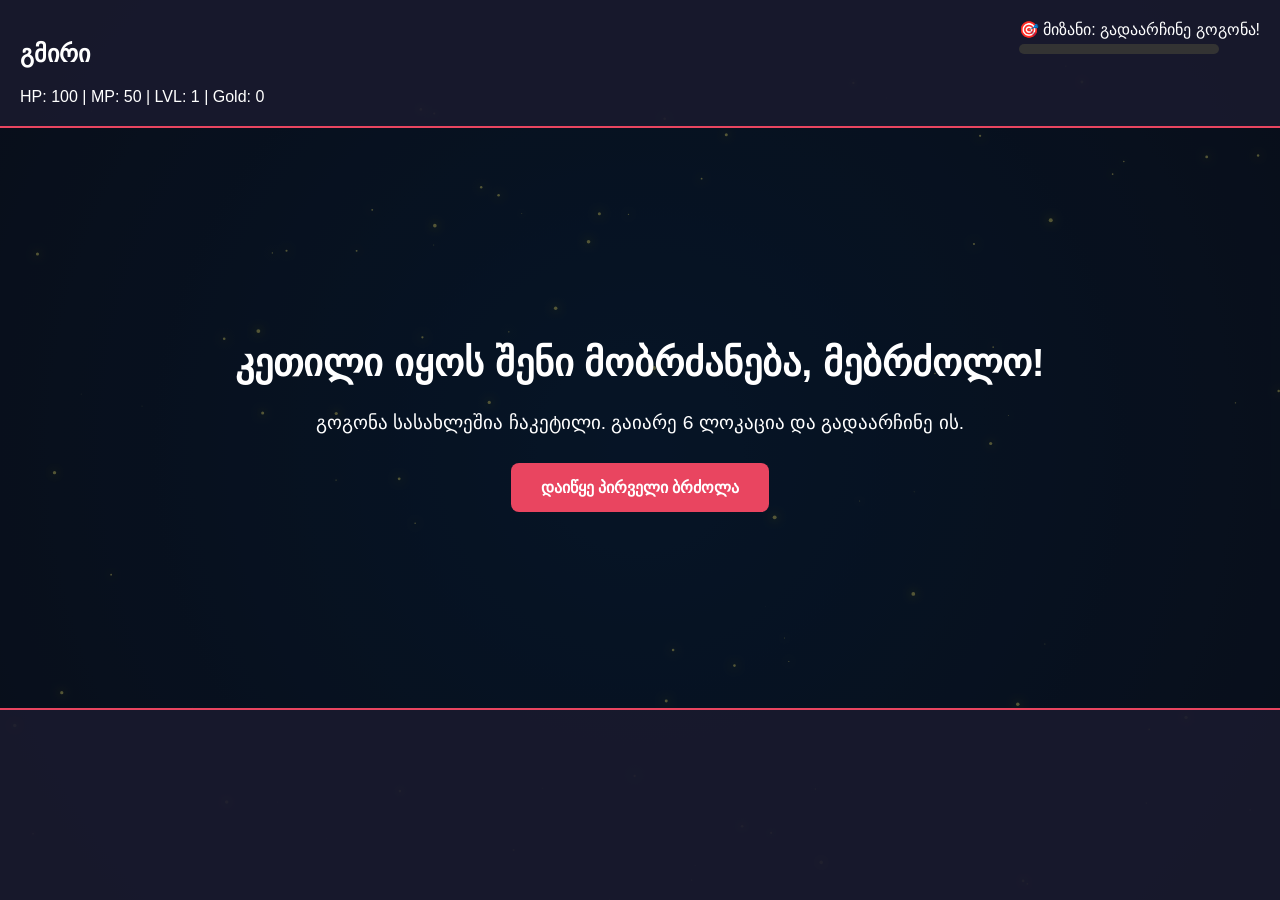
<file: index.html>
<!DOCTYPE html>
<html lang="ka">
<head>
    <meta charset="UTF-8">
    <meta name="viewport" content="width=device-width, initial-scale=1.0">
    <title>Rescue the Princess: RPG Battle Royale</title>
    <link rel="stylesheet" href="style.css">
</head>
<body>
    <!-- Canvas ანიმაციური ფონისთვის (ვარსკვლავები, ცეცხლი) -->
    <canvas id="bgCanvas"></canvas>

    <div id="game-ui">
        <!-- მოთამაშის სტატუსი -->
        <div class="top-bar">
            <div class="player-info">
                <h2 id="char-name">გმირი</h2>
                <div class="stats">
                    HP: <span id="hp">100</span> | MP: <span id="mp">50</span> | 
                    LVL: <span id="lvl">1</span> | Gold: <span id="gold">0</span>
                </div>
            </div>
            <div class="mission-status">
                🎯 მიზანი: გადაარჩინე გოგონა!
                <div class="progress-container">
                    <div id="mission-bar" style="width: 0%"></div>
                </div>
            </div>
        </div>

        <!-- მთავარი სათამაშო არეალი -->
        <div id="screen-display">
            <!-- აქ ჩაიტვირთება სხვადასხვა სცენები JS-ით -->
        </div>

        <!-- მართვის პანელი -->
        <div class="controls">
            <div id="action-buttons">
                <!-- ღილაკები დინამიურად შეიცვლება -->
            </div>
        </div>
    </div>

    <!-- აუდიო ეფექტები (სურვილისამებრ) -->
    <audio id="click-sound" src="https://www.soundjay.com/buttons/button-16.mp3"></audio>

    <script src="visuals.js"></script>
    <script src="logic.js"></script>
</body>
</html>
</file>
<file: style.css>
:root {
    --primary: #e94560;
    --secondary: #1a1a2e;
    --accent: #0f3460;
    --gold: #f1c40f;
}

body {
    margin: 0; padding: 0; background: #000;
    color: white; font-family: 'Arial', sans-serif;
    overflow: hidden;
}

#bgCanvas {
    position: fixed; top: 0; left: 0; z-index: -1;
}

#game-ui {
    display: flex; flex-direction: column;
    height: 100vh; background: rgba(0, 0, 0, 0.6);
}

.top-bar {
    padding: 20px; background: rgba(26, 26, 46, 0.9);
    border-bottom: 2px solid var(--primary);
    display: flex; justify-content: space-between;
}

.progress-container {
    width: 200px; height: 10px; background: #333;
    border-radius: 5px; margin-top: 5px;
}

#mission-bar {
    height: 100%; background: var(--primary);
    transition: width 0.5s;
}

#screen-display {
    flex-grow: 1; display: flex; align-items: center;
    justify-content: center; text-align: center;
    padding: 20px; font-size: 1.2rem;
}

.controls {
    height: 150px; background: rgba(26, 26, 46, 0.9);
    border-top: 2px solid var(--primary);
    padding: 20px; display: flex; justify-content: center;
}

button {
    background: var(--primary); border: none; color: white;
    padding: 15px 30px; margin: 10px; border-radius: 8px;
    cursor: pointer; font-weight: bold; font-size: 1rem;
    transition: transform 0.2s, background 0.2s;
}

button:hover {
    background: #ff4d6d; transform: scale(1.05);
}

.battle-scene {
    animation: shake 0.5s infinite; /* PUBG ინტენსიური ბრძოლის ეფექტი */
}

@keyframes shake {
    0% { transform: translate(1px, 1px) rotate(0deg); }
    10% { transform: translate(-1px, -2px) rotate(-1deg); }
    100% { transform: translate(1px, -2px) rotate(-1deg); }
}
</file>
